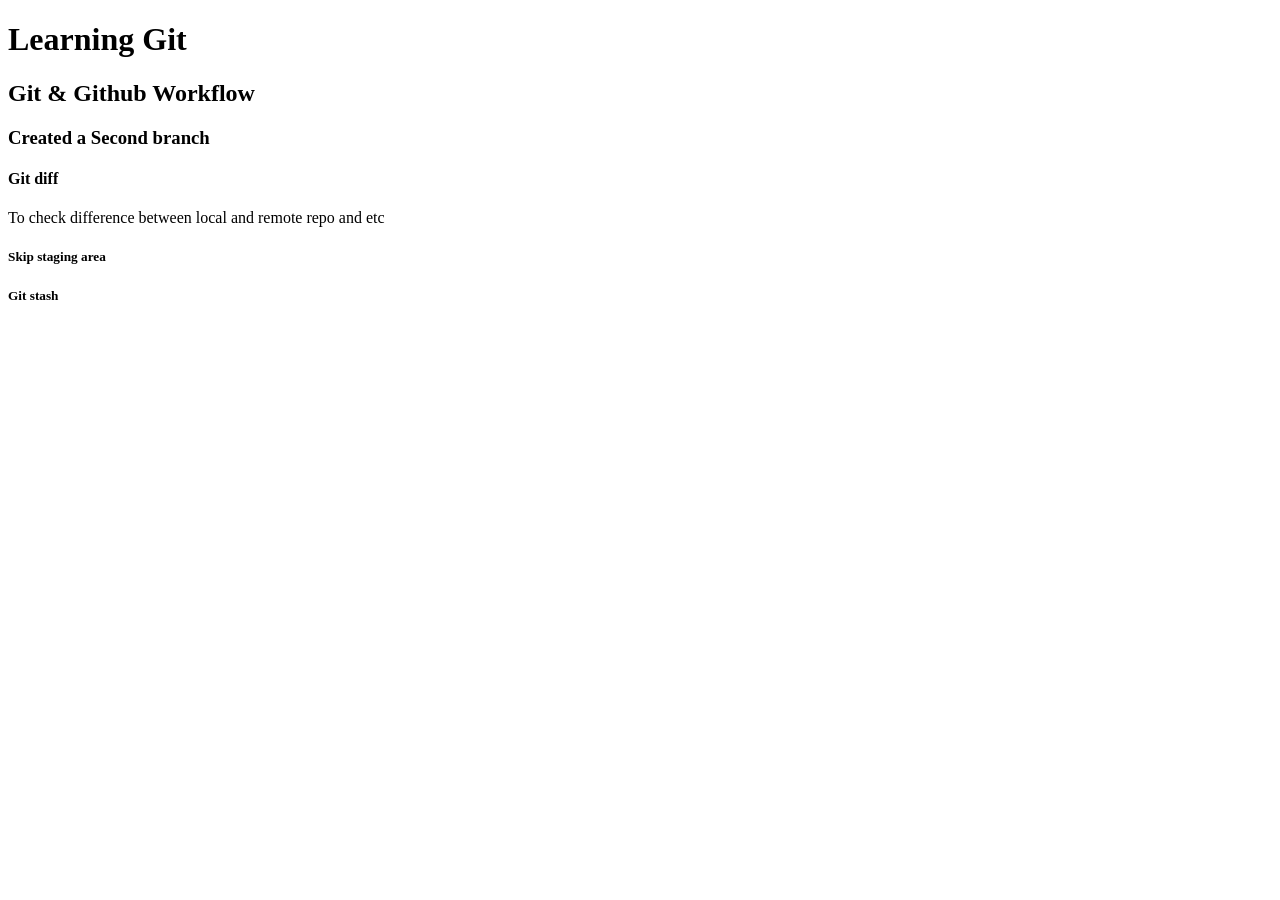
<file: index.html>
<!DOCTYPE html>
<html lang="en">
<head>
    <meta charset="UTF-8">
    <meta name="viewport" content="width=device-width, initial-scale=1.0">
    <title>Git Learning</title>
</head>
<body>
    <h1>Learning Git</h1>
    <h2>Git & Github Workflow</h2>
    <h3>Created a Second branch</h3>
    <h4>Git diff</h4>
    <p>To check difference between local and remote repo and etc</p>

    <h5>Skip staging area</h5>
    
    <h5>Git stash</h5>
</body>
</html>
</file>
